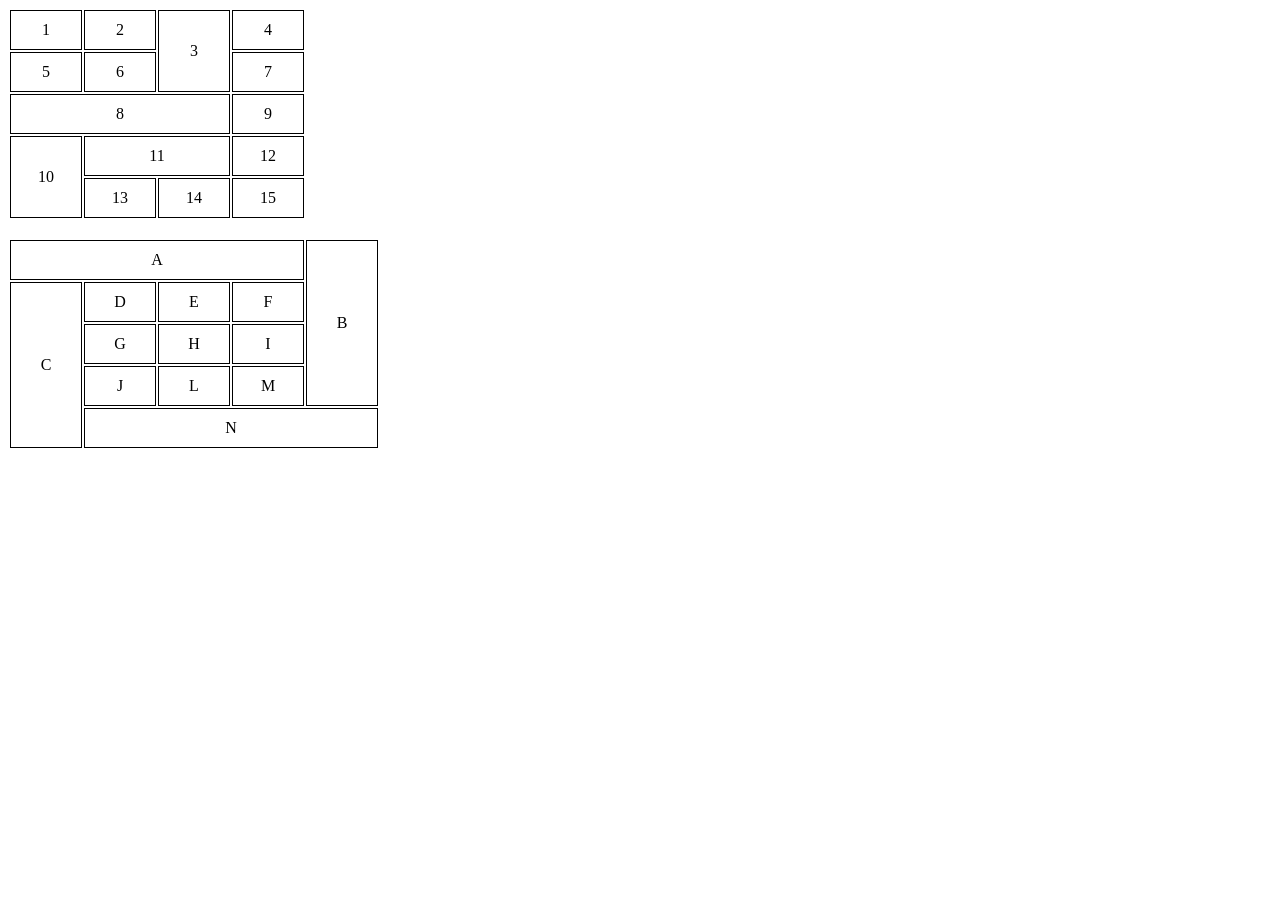
<file: desafio-tabela/index.html>
<!DOCTYPE html>
<html lang="pt-br">
<head>
    <meta charset="UTF-8">
    <meta name="viewport" content="width=device-width, initial-scale=1.0">
    <title>Desafio tabelas mescaladas</title>
    <style>
                td {
            border: 1px solid black;
            padding: 10px;
            width: 50px;
            text-align: center;
        }

    </style>
</head>
<body>
    <table>
        <tr>
            <td>1</td>
            <td>2</td>
            <td rowspan="2">3</td>
            <td>4</td>
        </tr>
        <tr>
            <td>5</td>
            <td>6</td>
            <td>7</td>
        </tr>
        <tr>
            <td colspan="3">8</td>
            <td>9</td>
        </tr>
        <tr>
            <td rowspan="2">10</td>
            <td colspan="2">11</td>
            <td>12</td>
        </tr>
        <tr>
            <td>13</td>
            <td>14</td>
            <td>15</td>
        </tr>
    </table>
    <br>
    <table>
        <tr>
            <td colspan="4">A</td>
            <td rowspan="4">B</td>
        </tr>
        <tr>
            <td rowspan="4"">C</td>
            <td>D</td>
            <td>E</td>
            <td>F</td>
        </tr>
        <tr>
            <td>G</td>
            <td>H</td>
            <td>I</td>
        </tr>
        <tr>
            <td>J</td>
            <td>L</td>
            <td>M</td>
        </tr>
        <tr>
            <td colspan="4">N</td>
        </tr>
    </table>
</body>
</html>
</file>
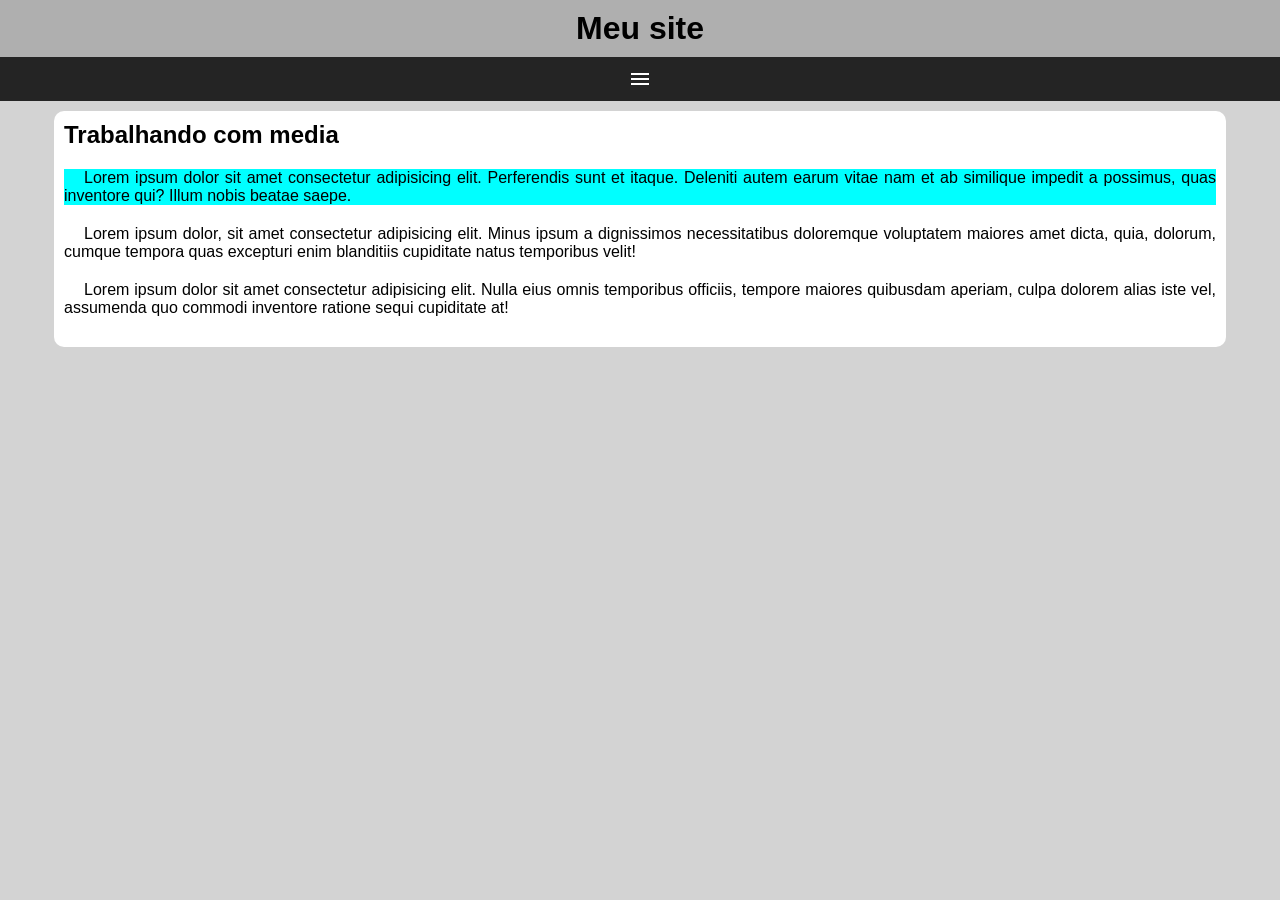
<file: mediaquery/index.html>
<!DOCTYPE html>
<html lang="Pt-br">
<head>
    <meta charset="UTF-8">
    <meta name="viewport" content="width=device-width, initial-scale=1.0">
    <title>Media Queries</title>
    <link rel="stylesheet" href="style.css">
    <link rel="stylesheet" href="https://fonts.googleapis.com/css2?family=Material+Symbols+Outlined:opsz,wght,FILL,GRAD@20..48,100..700,0..1,-50..200&icon_names=menu" />
</head>
<body>
    <header>
        <h1>Meu site</h1>
        <span id="burguer" class="material-symbols-outlined" onclick="clickMenu()"> menu </span>
        <menu id="itens">
            <ul>
                <li><a href="#">Opção 1</a></li>
                <li><a href="#">Opção 2</a></li>
            </ul>
        </menu>
    </header>
    <main>
        <article>
            <h1>Trabalhando com media</h1>
            <p>Lorem ipsum dolor sit amet consectetur adipisicing elit. Perferendis sunt et itaque. Deleniti autem earum vitae nam et ab similique impedit a possimus, quas inventore qui? Illum nobis beatae saepe.</p>

        
            <p>Lorem ipsum dolor, sit amet consectetur adipisicing elit. Minus ipsum a dignissimos necessitatibus doloremque voluptatem maiores amet dicta, quia, dolorum, cumque tempora quas excepturi enim blanditiis cupiditate natus temporibus velit!</p>


            <p>Lorem ipsum dolor sit amet consectetur adipisicing elit. Nulla eius omnis temporibus officiis, tempore maiores quibusdam aperiam, culpa dolorem alias iste vel, assumenda quo commodi inventore ratione sequi cupiditate at!</p>
        </article>
    </main>
    <script>
        function clickMenu() {
            // O 'toggle' age exatamente como um interruptor boolean:
            // Se a classe 'active' não existe, ele adiciona. Se já existe, ele remove.
            document.getElementById('itens').classList.toggle('active');
        }
    </script>
</body>
</html>
</file>
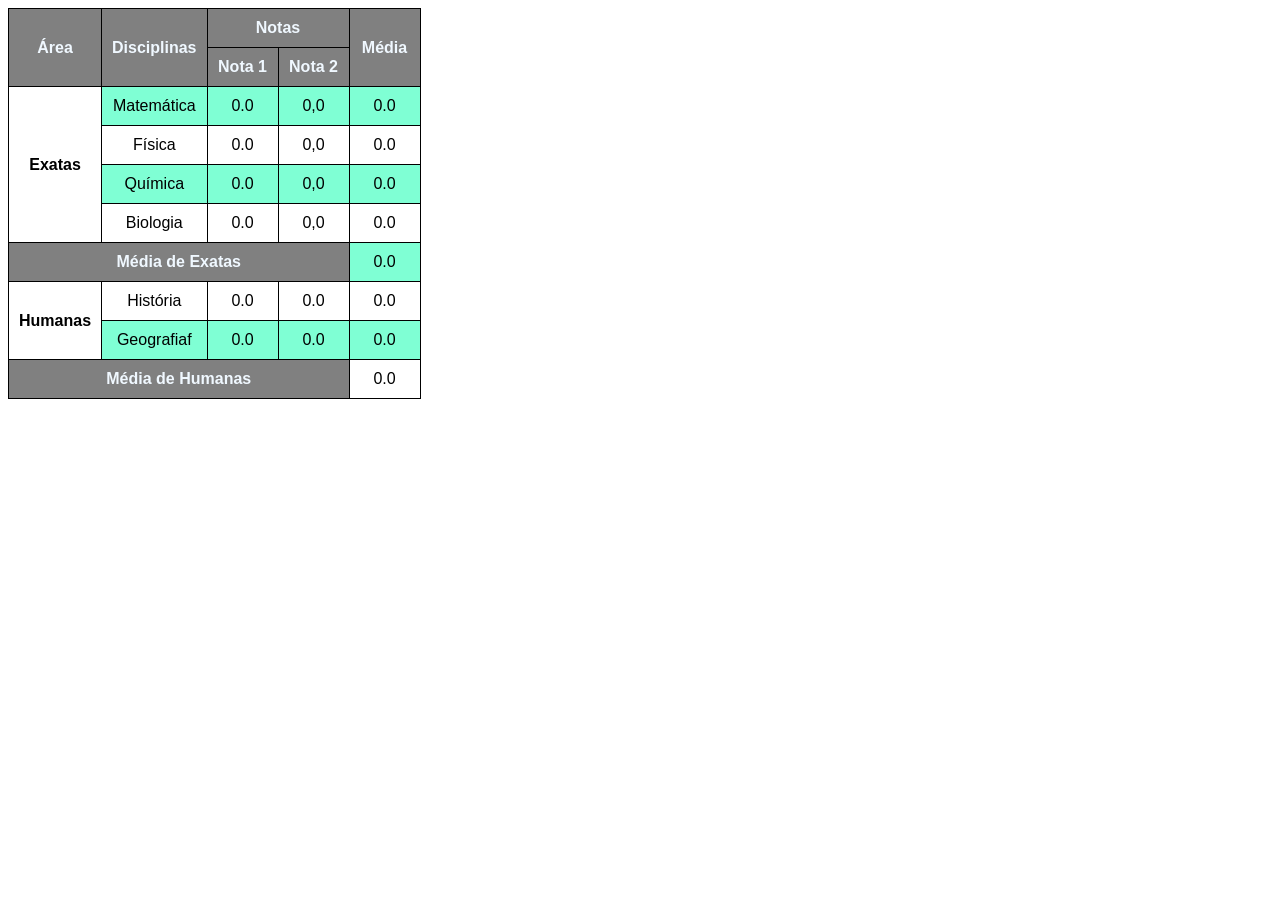
<file: desafio-tabela/002.html>
<!DOCTYPE html>
<html lang="pt-br">
<head>
    <meta charset="UTF-8">
    <meta name="viewport" content="width=device-width, initial-scale=1.0">
    <title>Desafio 2 tabela</title>
        <style>

            html {
                font-family: Arial, Helvetica, sans-serif;
            }

            table{
                border-collapse: collapse;
            }

            th {
                background-color: grey;
                color: aliceblue;
                font-weight: bolder
            }

            th[scope="rowgroup"] {
                background-color: white; /* Exemplo: cinza mais escuro */
                color: black;
            }

            tr:nth-child(odd){
                background-color: aquamarine;
            }

            th , td {
            border: 1px solid black;
            padding: 10px;
            width: 50px;
            text-align: center;
            border-collapse: collapse;
        }



    </style>
</head>
<body>
    <table>
        <thead>
            <tr>
                <th rowspan="2" scope="col">Área</th>
                <th rowspan="2" scope="col">Disciplinas</th>
                <th colspan="2" scope="colgroup">Notas</th>
                <th rowspan="2" scope="col">Média</th>
            </tr>
            <tr>
                <th scope="col">Nota 1</th>
                <th scope="col">Nota 2</th>
            </tr>
        </thead>
        <tbody>
            <tr>
                <th rowspan="4" scope="rowgroup">Exatas</th>
                <td>Matemática</td>
                <td>0.0</td>
                <td>0,0</td>
                <td>0.0</td>
            </tr>
            <tr>
                <td>Física</td>
                <td>0.0</td>
                <td>0,0</td>
                <td>0.0</td>
            </tr>
            <tr>
                <td>Química</td>
                <td>0.0</td>
                <td>0,0</td>
                <td>0.0</td>
            </tr>
            <tr>
                <td>Biologia</td>
                <td>0.0</td>
                <td>0,0</td>
                <td>0.0</td>
            </tr>
            <tr>
                <th colspan="4" scope="row">Média de Exatas</th>
                <td>0.0</td>
            </tr>
            <tr>
                <th rowspan="2" scope="rowgroup">Humanas</th>
                <td>História</td>
                <td>0.0</td>
                <td>0.0</td>
                <td>0.0</td>
            </tr>
            <tr>
                <td>Geografiaf</td>
                <td>0.0</td>
                <td>0.0</td>
                <td>0.0</td>
            </tr>
            <tr>
                <th colspan="4">Média de Humanas</th>
                <td>0.0</td>
            </tr>
        </tbody>
    </table>
</body>
</html>
</file>
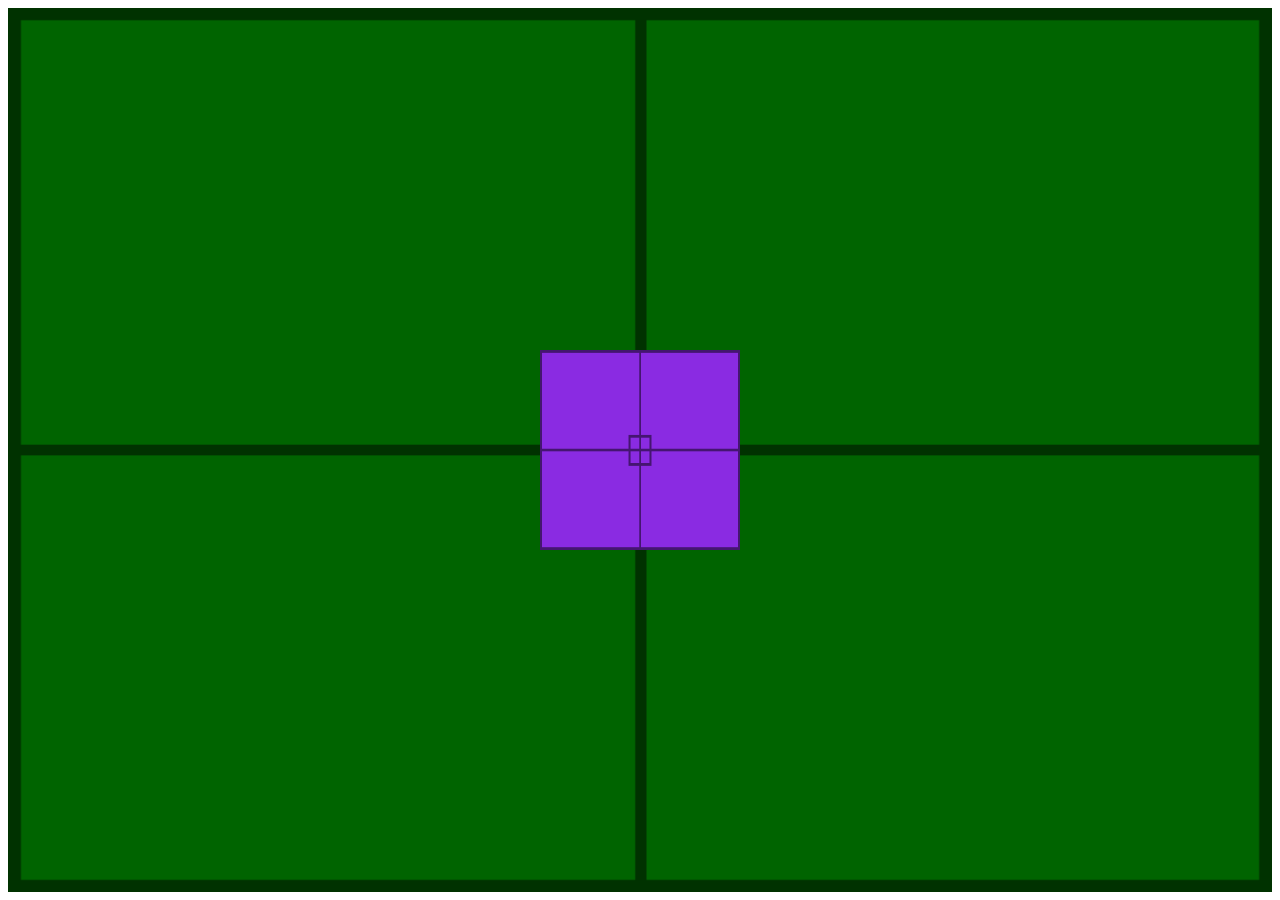
<file: ex022/vertical.html>
<!DOCTYPE html>
<html lang="pt-br">
<head>
    <meta charset="UTF-8">
    <meta name="viewport" content="width=device-width, initial-scale=1.0">
    <title>Alinhamento Vertical</title>
    <style>
        section{
            background-image: URL('imagens/target001.png');
            background-size: 100% 100%;
            background-color: darkgreen;
            height: 96vh;
            padding: 10px;
            display: flex;
            align-items: center;
            justify-content: center;
        }

        article {
            background-image: URL('imagens/target001.png');
            background-size: 100% 100%;
            background-color: blueviolet;
            height: 200px;
            width: 200px;
        }
    </style>
</head>
<body>
    <section>
        <article>

        </article>
    </section>
</body>
</html>
</file>
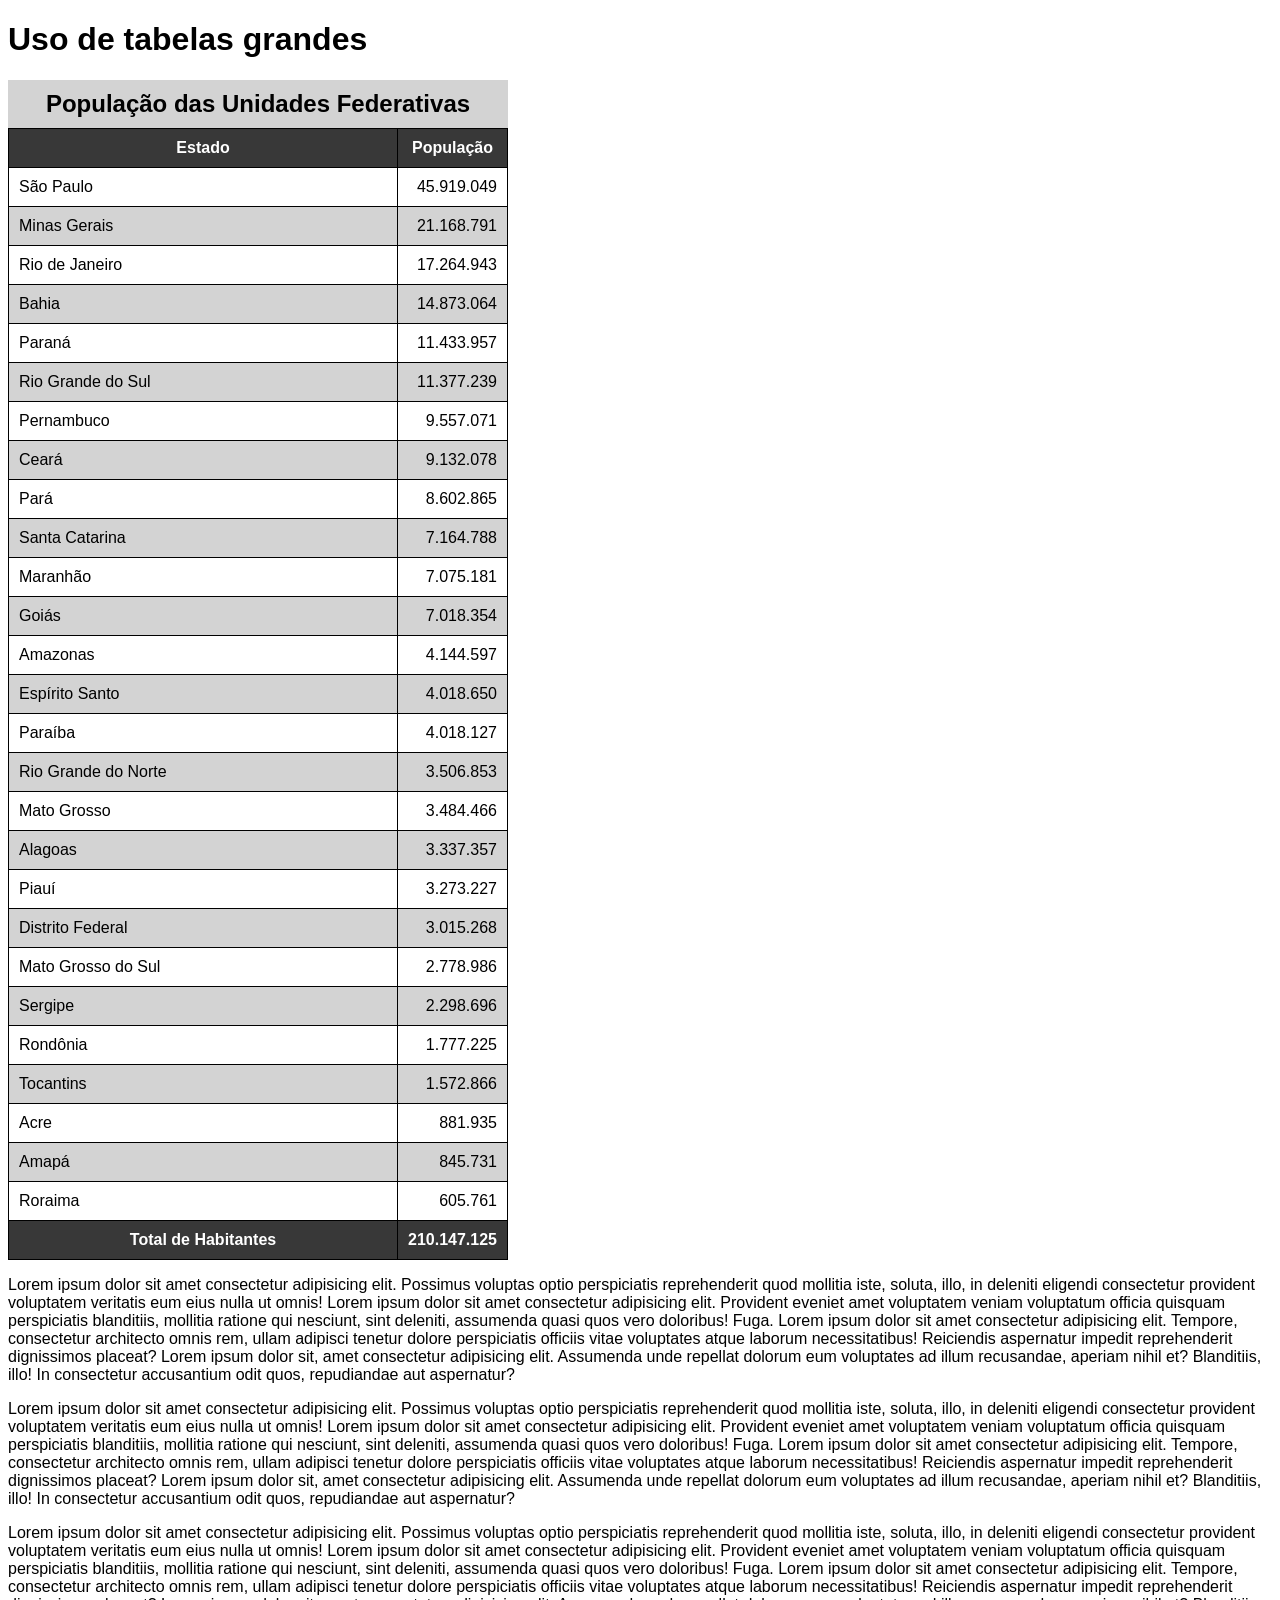
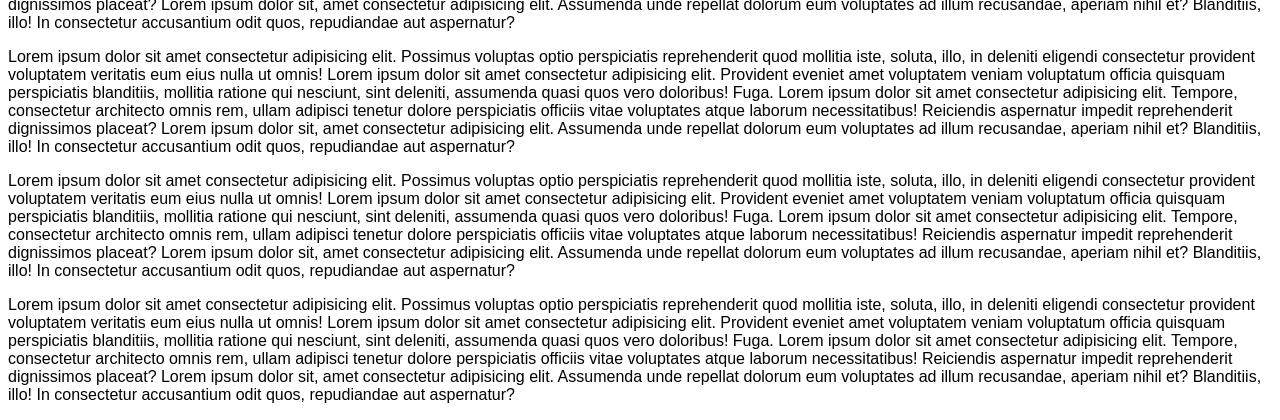
<file: ex023/table.html>
<!DOCTYPE html>
<html lang="pt-br">
<head>
    <meta charset="UTF-8">
    <meta name="viewport" content="width=device-width, initial-scale=1.0">
    <title>Tabelas</title>
    <style>
        body {
            font-family: Arial, Helvetica, sans-serif;

        }

        table {
            width: 500px;
            border-collapse: collapse;
            position: relative;
        }

        td, th {
            border: 1px solid black;
            padding: 10px;
        }

        caption {
            font-size: 1.5em;
            font-weight: bold;
            padding: 10px;
            background-color: lightgray;
        }

        thead, tfoot {
            background-color: #383838;
            color: white;
        }

        thead > tr > th {
            position: sticky;
            top: -1px;
            background-color: #383838;
        }

        tbody > tr:nth-child(odd) { /* 2n-1 */
            background-color: white;
        }

        tbody > tr:nth-child(even) { /* 2n */
            background-color: lightgray;
        }

        td.num {
            text-align: right;
        }
    </style>
</head>
<body>
    <h1>Uso de tabelas grandes</h1>
    <!--
        ANATOMIA PARA TABELAS GRANDES
        TABLE
            CAPTION
            THEAD
                TR, TD, TH
            TBODY
                TR, TD, TH
            TFOOT
                TR, TD, TH
    -->
    <table>
        <caption>População das Unidades Federativas</caption> 
        <thead>
            <tr>
                <th scope="col">Estado</th>
                <th scope="col" style="width: 50px;">População</th>
            </tr>
        </thead>
        <tfoot>
            <tr>
                <th scope="row">Total de Habitantes</th>
                <td class="num"><strong>210.147.125</strong></td>
            </tr>
        </tfoot>
        <tbody>
            <tr>
                <td>São Paulo</td>
                <td class="num">45.919.049</td>
            </tr>
            <tr>
                <td>Minas Gerais</td>
                <td class="num">21.168.791</td>
            </tr>
            <tr>
                <td>Rio de Janeiro</td>
                <td class="num">17.264.943</td>
            </tr>
            <tr>
                <td>Bahia</td>
                <td class="num">14.873.064</td>
            </tr>
            <tr>
                <td>Paraná</td>
                <td class="num">11.433.957</td>
            </tr>
            <tr>
                <td>Rio Grande do Sul</td>
                <td class="num">11.377.239</td>
            </tr>
            <tr>
                <td>Pernambuco</td>
                <td class="num">9.557.071</td>
            </tr>
            <tr>
                <td>Ceará</td>
                <td class="num">9.132.078</td>
            </tr>
            <tr>
                <td>Pará</td>
                <td class="num">8.602.865</td>
            </tr>
            <tr>
                <td>Santa Catarina</td>
                <td class="num">7.164.788</td>
            </tr>
            <tr>
                <td>Maranhão</td>
                <td class="num">7.075.181</td>
            </tr>
            <tr>
                <td>Goiás</td>
                <td class="num">7.018.354</td>
            </tr>
            <tr>
                <td>Amazonas</td>
                <td class="num">4.144.597</td>
            </tr>
            <tr>
                <td>Espírito Santo</td>
                <td class="num">4.018.650</td>
            </tr>
            <tr>
                <td>Paraíba</td>
                <td class="num">4.018.127</td>
            </tr>
            <tr>
                <td>Rio Grande do Norte</td>
                <td class="num">3.506.853</td>
            </tr>
            <tr>
                <td>Mato Grosso</td>
                <td class="num">3.484.466</td>
            </tr>
            <tr>
                <td>Alagoas</td>
                <td class="num">3.337.357</td>
            </tr>
            <tr>
                <td>Piauí</td>
                <td class="num">3.273.227</td>
            </tr>
            <tr>
                <td>Distrito Federal</td>
                <td class="num">3.015.268</td>
            </tr>
            <tr>
                <td>Mato Grosso do Sul</td>
                <td class="num">2.778.986</td>
            </tr>
            <tr>
                <td>Sergipe</td>
                <td class="num">2.298.696</td>
            </tr>
            <tr>
                <td>Rondônia</td>
                <td class="num">1.777.225</td>
            </tr>
            <tr>
                <td>Tocantins</td>
                <td class="num">1.572.866</td>
            </tr>
            <tr>
                <td>Acre</td>
                <td class="num">881.935</td>
            </tr>
            <tr>
                <td>Amapá</td>
                <td class="num">845.731</td>
            </tr>
            <tr>
                <td>Roraima</td>
                <td class="num">605.761</td>
            </tr>
        </tbody>      
    </table>
    <p>Lorem ipsum dolor sit amet consectetur adipisicing elit. Possimus voluptas optio perspiciatis reprehenderit quod mollitia iste, soluta, illo, in deleniti eligendi consectetur provident voluptatem veritatis eum eius nulla ut omnis! Lorem ipsum dolor sit amet consectetur adipisicing elit. Provident eveniet amet voluptatem veniam voluptatum officia quisquam perspiciatis blanditiis, mollitia ratione qui nesciunt, sint deleniti, assumenda quasi quos vero doloribus! Fuga. Lorem ipsum dolor sit amet consectetur adipisicing elit. Tempore, consectetur architecto omnis rem, ullam adipisci tenetur dolore perspiciatis officiis vitae voluptates atque laborum necessitatibus! Reiciendis aspernatur impedit reprehenderit dignissimos placeat? Lorem ipsum dolor sit, amet consectetur adipisicing elit. Assumenda unde repellat dolorum eum voluptates ad illum recusandae, aperiam nihil et? Blanditiis, illo! In consectetur accusantium odit quos, repudiandae aut aspernatur?</p>

    <p>Lorem ipsum dolor sit amet consectetur adipisicing elit. Possimus voluptas optio perspiciatis reprehenderit quod mollitia iste, soluta, illo, in deleniti eligendi consectetur provident voluptatem veritatis eum eius nulla ut omnis! Lorem ipsum dolor sit amet consectetur adipisicing elit. Provident eveniet amet voluptatem veniam voluptatum officia quisquam perspiciatis blanditiis, mollitia ratione qui nesciunt, sint deleniti, assumenda quasi quos vero doloribus! Fuga. Lorem ipsum dolor sit amet consectetur adipisicing elit. Tempore, consectetur architecto omnis rem, ullam adipisci tenetur dolore perspiciatis officiis vitae voluptates atque laborum necessitatibus! Reiciendis aspernatur impedit reprehenderit dignissimos placeat? Lorem ipsum dolor sit, amet consectetur adipisicing elit. Assumenda unde repellat dolorum eum voluptates ad illum recusandae, aperiam nihil et? Blanditiis, illo! In consectetur accusantium odit quos, repudiandae aut aspernatur?</p>

    <p>Lorem ipsum dolor sit amet consectetur adipisicing elit. Possimus voluptas optio perspiciatis reprehenderit quod mollitia iste, soluta, illo, in deleniti eligendi consectetur provident voluptatem veritatis eum eius nulla ut omnis! Lorem ipsum dolor sit amet consectetur adipisicing elit. Provident eveniet amet voluptatem veniam voluptatum officia quisquam perspiciatis blanditiis, mollitia ratione qui nesciunt, sint deleniti, assumenda quasi quos vero doloribus! Fuga. Lorem ipsum dolor sit amet consectetur adipisicing elit. Tempore, consectetur architecto omnis rem, ullam adipisci tenetur dolore perspiciatis officiis vitae voluptates atque laborum necessitatibus! Reiciendis aspernatur impedit reprehenderit dignissimos placeat? Lorem ipsum dolor sit, amet consectetur adipisicing elit. Assumenda unde repellat dolorum eum voluptates ad illum recusandae, aperiam nihil et? Blanditiis, illo! In consectetur accusantium odit quos, repudiandae aut aspernatur?</p>

    <p>Lorem ipsum dolor sit amet consectetur adipisicing elit. Possimus voluptas optio perspiciatis reprehenderit quod mollitia iste, soluta, illo, in deleniti eligendi consectetur provident voluptatem veritatis eum eius nulla ut omnis! Lorem ipsum dolor sit amet consectetur adipisicing elit. Provident eveniet amet voluptatem veniam voluptatum officia quisquam perspiciatis blanditiis, mollitia ratione qui nesciunt, sint deleniti, assumenda quasi quos vero doloribus! Fuga. Lorem ipsum dolor sit amet consectetur adipisicing elit. Tempore, consectetur architecto omnis rem, ullam adipisci tenetur dolore perspiciatis officiis vitae voluptates atque laborum necessitatibus! Reiciendis aspernatur impedit reprehenderit dignissimos placeat? Lorem ipsum dolor sit, amet consectetur adipisicing elit. Assumenda unde repellat dolorum eum voluptates ad illum recusandae, aperiam nihil et? Blanditiis, illo! In consectetur accusantium odit quos, repudiandae aut aspernatur?</p>

    <p>Lorem ipsum dolor sit amet consectetur adipisicing elit. Possimus voluptas optio perspiciatis reprehenderit quod mollitia iste, soluta, illo, in deleniti eligendi consectetur provident voluptatem veritatis eum eius nulla ut omnis! Lorem ipsum dolor sit amet consectetur adipisicing elit. Provident eveniet amet voluptatem veniam voluptatum officia quisquam perspiciatis blanditiis, mollitia ratione qui nesciunt, sint deleniti, assumenda quasi quos vero doloribus! Fuga. Lorem ipsum dolor sit amet consectetur adipisicing elit. Tempore, consectetur architecto omnis rem, ullam adipisci tenetur dolore perspiciatis officiis vitae voluptates atque laborum necessitatibus! Reiciendis aspernatur impedit reprehenderit dignissimos placeat? Lorem ipsum dolor sit, amet consectetur adipisicing elit. Assumenda unde repellat dolorum eum voluptates ad illum recusandae, aperiam nihil et? Blanditiis, illo! In consectetur accusantium odit quos, repudiandae aut aspernatur?</p>

    <p>Lorem ipsum dolor sit amet consectetur adipisicing elit. Possimus voluptas optio perspiciatis reprehenderit quod mollitia iste, soluta, illo, in deleniti eligendi consectetur provident voluptatem veritatis eum eius nulla ut omnis! Lorem ipsum dolor sit amet consectetur adipisicing elit. Provident eveniet amet voluptatem veniam voluptatum officia quisquam perspiciatis blanditiis, mollitia ratione qui nesciunt, sint deleniti, assumenda quasi quos vero doloribus! Fuga. Lorem ipsum dolor sit amet consectetur adipisicing elit. Tempore, consectetur architecto omnis rem, ullam adipisci tenetur dolore perspiciatis officiis vitae voluptates atque laborum necessitatibus! Reiciendis aspernatur impedit reprehenderit dignissimos placeat? Lorem ipsum dolor sit, amet consectetur adipisicing elit. Assumenda unde repellat dolorum eum voluptates ad illum recusandae, aperiam nihil et? Blanditiis, illo! In consectetur accusantium odit quos, repudiandae aut aspernatur?</p>
</body>
</html>
</file>
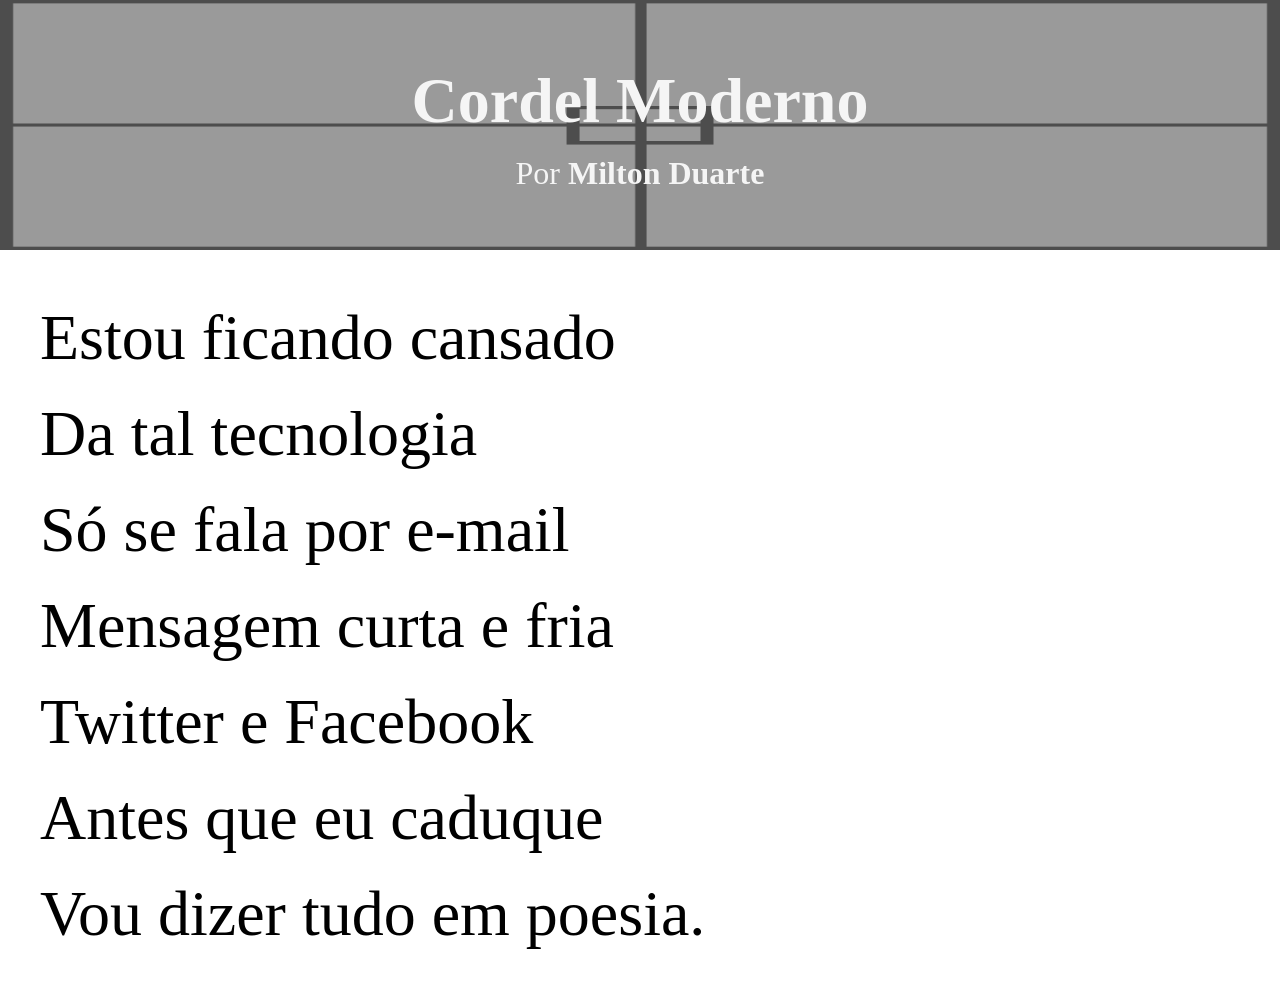
<file: projetocordel/indext.html>
<!DOCTYPE html>
<html lang="pt-br">
<head>
    <meta charset="UTF-8">
    <meta name="viewport" content="width=device-width, initial-scale=1.0">
    <title>Cordel</title>

    <link rel="stylesheet" href="estilos.css">
</head>
<body>
    <header>
        <h1>Cordel Moderno</h1>
        <p>Por <strong>Milton Duarte</strong></p>
    </header>
    <main>
        <article>
            <p>Estou ficando cansado</p>
            <p>Da tal tecnologia</p>
            <p>Só se fala por e-mail</p>
            <p>Mensagem curta e fria</p>
            <p>Twitter e Facebook</p>
            <p>Antes que eu caduque</p>
            <p>Vou dizer tudo em poesia.</p>
        </article>
    </main>
    <footer>

    </footer>
</body>
</html>
</file>
<file: mediaquery/style.css>
@charset "UTF-8";

* {
    font-family: Arial, Helvetica, sans-serif;
    margin: 0;
    padding: 0;
}

body, html {
    background-color: lightgray;
}

header{
    background-color: rgb(175, 175, 175);
}

header > h1 {
    padding: 10px;
    text-align: center;
}

span#burguer{
    display: block;
    background-color: rgb(36, 36, 36);
    color: white;
    text-align: center;
    padding: 10px;
    cursor: pointer;
}

span#burguer:hover{
    background-color: whitesmoke;
    color: black;
}

menu#itens {
    display: none;
}

menu#itens.active {
    display: block;
}

menu > ul {
    list-style-type: none;
    
}


menu > ul > li > a {
    display: block;
    padding: 10px;
    text-decoration: none;
    background-color: rgb(75, 75, 75);
    color: white;
    text-align: center;
    border-top: 2px solid gray;

}

menu > ul > li> a:hover{
    background-color: gray;
}

main{
    width: 90vw;
    background-color: white;
    margin: auto;
    margin-top: 10px;
    padding: 10px;
    border-radius: 10px;
}

article > h1 { 
    padding-bottom: 20px;
}

article > p {
    text-align: justify;
    margin-bottom: 20px;
    text-indent: 20px;

}

article p:nth-child(2){
    background-color: aqua;
}
</file>
<file: projetocordel/estilos.css>
/* ==========================================================================
   01. CONFIGURAÇÕES INTERNAS (FONTES E VARIÁVEIS)
   ========================================================================== */

/* Base de cálculo: 1rem = 10px */
html {
  font-size: 62.5%;
}


:root {
  /* Cores Base */


  /* Tipografia */
  --font-titles: Arial, Helvetica, sans-serif;
  --font-body: 'Tomorrow', Helvetica, sans-serif;

  /* Escala Modular */
  --font-size-h1: 3.2rem;   /* 32px */
  --font-size-body: 1.6rem; /* 16px */
}

/* ==========================================================================
   02. REGRAS BASE (RESET E COMPORTAMENTO GLOBAL)
   ========================================================================== */

* {
  margin: 0;
  padding: 0;
  box-sizing: border-box;
}


/* ==========================================================================
   03. TIPOGRAFIA E ELEMENTOS REUTILIZÁVEIS
   ========================================================================== */

body{
  font-size: 5vw;
  line-height: 1.5;
}

header{
    background-color: rgba(0, 0, 0, 0.397);
    background-image: url('imagens/target001.png');
    background-size: 100% 100%;
    color: whitesmoke;
    height: 250px;
    display: flex;
    flex-direction: column;
    align-items: center;
    justify-content: center;
    font-size: var(--font-size-h1);

}

main{
  padding: 40px;
}
</file>
